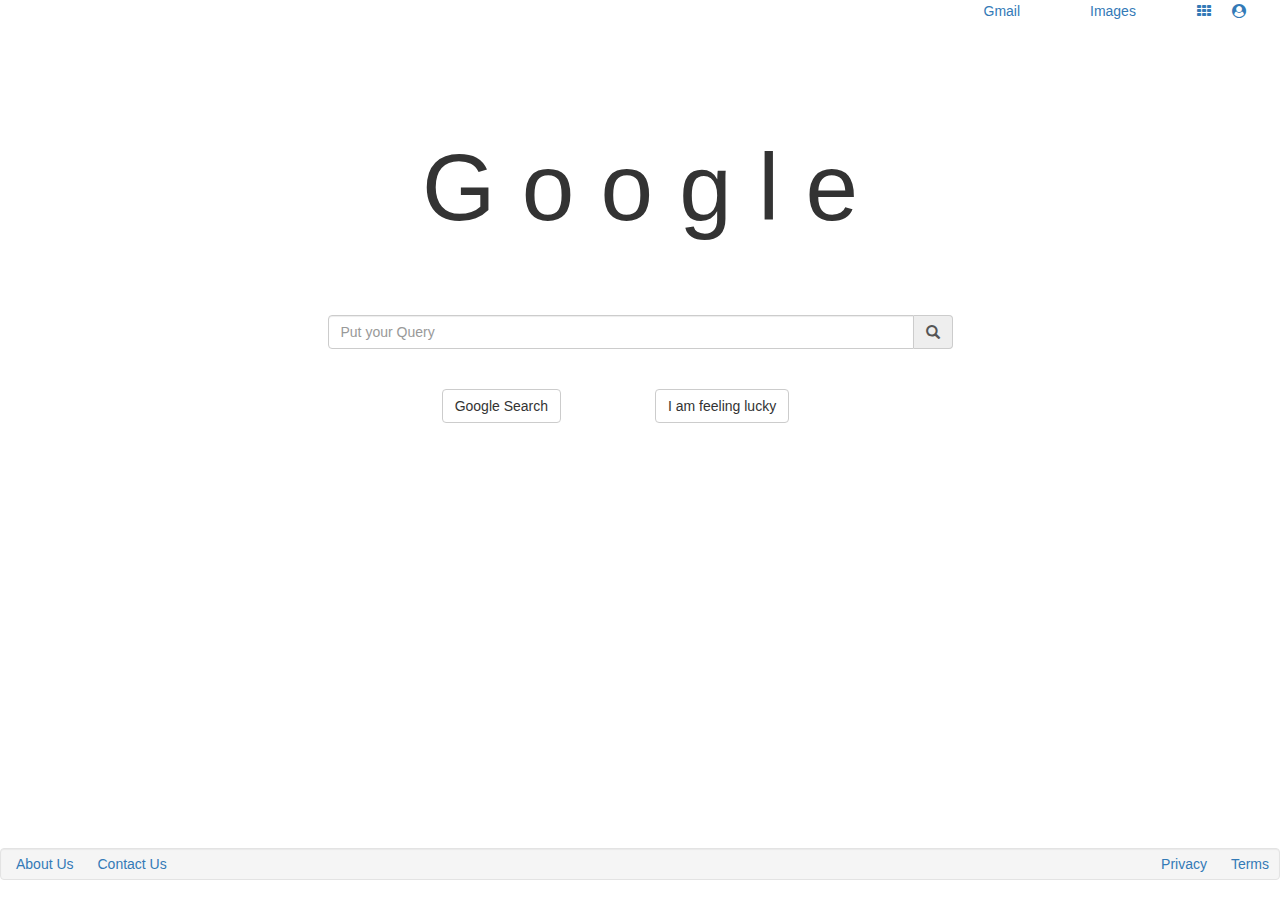
<file: docs/index.html>
<!doctype html>
<html>
<head>
	<title>Google Dummy Page</title>

	<!-- CSS files -->
	<link rel="stylesheet" href="https://maxcdn.bootstrapcdn.com/bootstrap/3.3.5/css/bootstrap.min.css">
	<link rel="stylesheet" href="https://maxcdn.bootstrapcdn.com/font-awesome/4.7.0/css/font-awesome.min.css">
	<link rel="stylesheet" href="css/main.css">
</head>
<body class="container-fluid">
	<div class="navbar row">
		<div class="col-md-3"></div>
		<div class="col-md-3"></div>
		<div class="col-md-3"></div>
		<div class="col-md-1">
			<a href="#">Gmail</a>
		</div>
		<div class="col-md-1">
			<a href="#">Images</a>
		</div>
		<div class="col-md-1">
			<a href="#"><i class="fa fa-th"></i></a>
			<a href="#"><i class="fa fa-user-circle"></i></a>
		</div>
	</div>
	<div class="logo text-center">
		<span>G</span>
		<span>o</span>
		<span>o</span>
		<span>g</span>
		<span>l</span>
		<span>e</span>
	</div>
	<div class="form">
		<form>
			  <div class="input-group">
				  <input id="search" type="text" class="form-control" name="search" placeholder="Put your Query" >
				  <span class="input-group-addon"><i class="glyphicon glyphicon-search"></i></span>
			  </div>
		</form>
	</div>
	<div class="row">
		<div class="col-md-4"></div>
		<div class="col-md-2"><span class="btn btn-default text-center">Google Search</span></div>
		<div class="col-md-2"><span class="btn btn-default text-center">I am feeling lucky</span></div>
		<div class="col-md-4"></div>
	</div>

	<div class="row footer well">
		<div class="leftSide">
			<a href="#">About Us</a>
			<a href="#">Contact Us</a>
		</div>

		<div class="rightSide">
			<a href="#">Privacy</a>
			<a href="#">Terms</a>
		</div>
	</div>

<!-- Do not modify below codes -->
<!-- jQuery -->
<script src="https://ajax.googleapis.com/ajax/libs/jquery/1.11.3/jquery.min.js"></script>

<!-- Minified JavaScript -->
<script src="https://maxcdn.bootstrapcdn.com/bootstrap/3.3.5/js/bootstrap.min.js"></script>

<!-- Optional IE8 Support -->
<!--[if lt IE 9]>
<script src="https://oss.maxcdn.com/html5shiv/3.7.2/html5shiv.min.js"></script>
<script src="https://oss.maxcdn.com/respond/1.4.2/respond.min.js"></script>
<![endif]-->
</body>
</html>
</file>
<file: docs/css/main.css>
div.navbar a {
	padding : 9px;
}
div.logo{
	padding: 50px 25% 20px 25%;
	font-size: 2.5cm;
}
div.form{
	padding: 40px 25% 40px 25%;
}
div.footer{
	padding: 5px;
	position: absolute;
	bottom: 0px;
	width: 100%;
}

div.footer div{
	display: inline-block;
}

div.footer div a{
	padding: 3px 10px 3px 10px;
}

div.rightSide{
	position: absolute;
	right: 0px;
}
</file>
